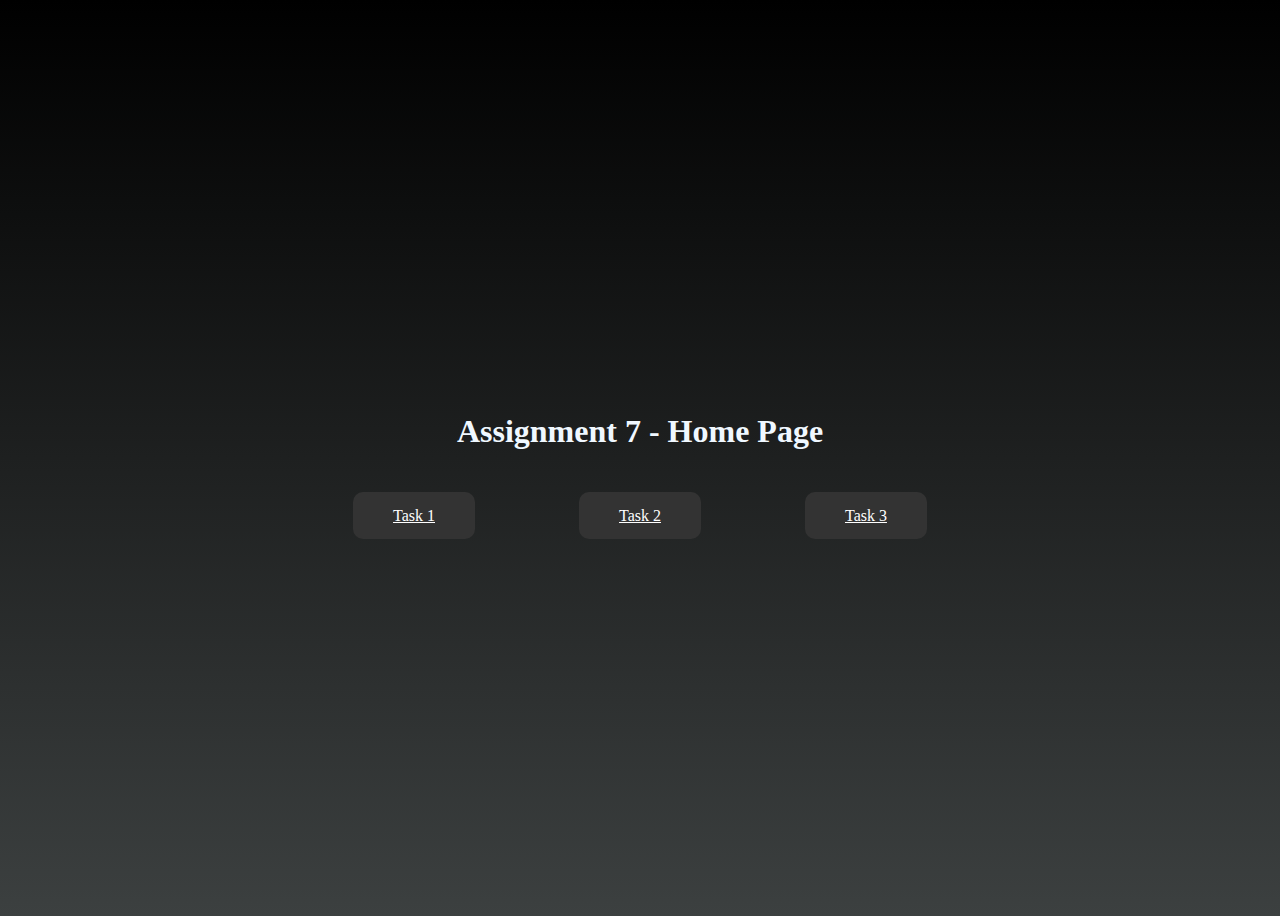
<file: index.html>
<!DOCTYPE html>
<html lang="en">
  <head>
    <meta charset="UTF-8" />
    <meta name="viewport" content="width=device-width, initial-scale=1.0" />
    <title>Assignment 7</title>
    <style>
      body {
        display: flex;
        text-align: center;
        color: aliceblue;
        justify-content: center;
        align-items: center;
        background: linear-gradient(black, rgb(60, 64, 64));
        height: 100vh;
        overflow: hidden;
        /* transform: scale(1.5); */
      }
      .container {
        text-align: center;
      }
      /* button */
      .btn {
        margin: 50px;
        margin-top: 50%;
        padding: 15px 40px;
        border: none;
        outline: none;
        color: #fff;
        cursor: pointer;
        position: relative;
        z-index: 0;
        border-radius: 12px;
      }
      .btn::after {
        content: "";
        z-index: -1;
        position: absolute;
        width: 100%;
        height: 100%;
        background-color: #333;
        left: 0;
        top: 0;
        border-radius: 10px;
      }
      /* glow */
      .btn::before {
        content: "";
        background: linear-gradient(
          50deg,
          #ff0000,
          #ff7300,
          #fffb00,
          #48ff00,
          #00ffd5,
          #002bff,
          #ff00c8,
          #ff0000
        );
        position: absolute;
        top: -2px;
        left: -2px;
        background-size: 600%;
        z-index: -1;
        width: calc(100% + 4px);
        height: calc(100% + 4px);
        filter: blur(8px);
        animation: glowing 20s linear infinite;
        transition: opacity 0.3s ease-in-out;
        border-radius: 10px;
        opacity: 0;
      }

      @keyframes glowing {
        0% {
          background-position: 0 0;
        }
        50% {
          background-position: 400% 0;
        }
        100% {
          background-position: 0 0;
        }
      }

      /* hover */
      .btn:hover::before {
        opacity: 1;
      }

      .btn:active:after {
        background: transparent;
      }

      .btn:active {
        color: #000;
        font-weight: bold;
      }
    </style>
  </head>
  <body>
    <div class="container">
      <h1>Assignment 7 - Home Page</h1>
      <br>
      <br>
      
      <a href="./Task1.html" class="btn">Task 1</a>
      <a href="./Task2.html" class="btn">Task 2</a>
      <a href="./bootstrap.html" class="btn">Task 3</a>
    </div>
  </body>
</html>
</file>
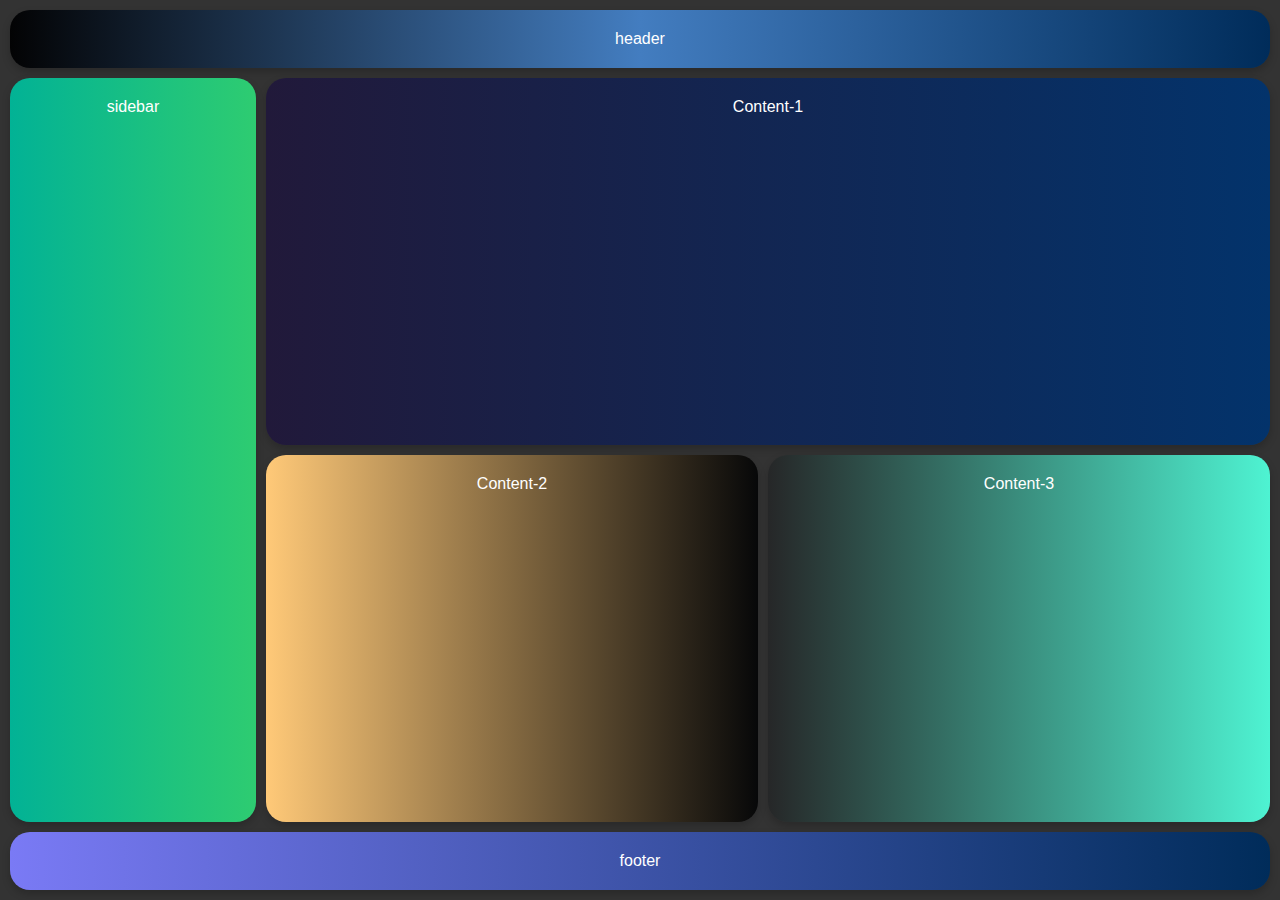
<file: Task2.html>
<!DOCTYPE html>
<html lang="en">
<head>
    <meta charset="UTF-8" />
    <meta name="viewport" content="width=device-width, initial-scale=1.0" />
    <title>Responsive Grid Layout</title>
    <link rel="stylesheet" href="./Task2.css" />
</head>
<body>
    <div class="container">
        <div class="header" style="text-align: center;">header  <button
          class="hamburger_icon sidebar_toggle_icons"
          onclick="showSidebar()"
        >
          Show
        </button></div>
        <div class="sidebar" style="text-align: center;">sidebar  <button class="cross_icon sidebar_toggle_icons" onclick="hideSidebar()">
          Cross
        </button></div>
        <div class="content content-1" style="text-align: center;">Content-1</div>
        <div class="content content-2" style="text-align: center;">Content-2</div>
        <div class="content content-3" style="text-align: center;">Content-3</div>
        <div class="footer" style="text-align: center;">footer</div>
    </div>
    <script src="./script.js"></script>
</body>
</html>
</file>
<file: Task2.css>
body {
    margin: 0;
    font-family: Arial, sans-serif;
    background-color: rgba(14, 14, 14, 0.849);
    color: white;
}

.container {
    display: grid;
    grid-template-columns: 1fr 2fr 1fr 1fr;
    grid-template-rows: auto 1fr 1fr auto;
    gap: 10px;
    padding: 10px;
    height: 100vh;
    box-sizing: border-box;
}

.header, .footer, .sidebar, .content {
    padding: 20px;
    border-radius: 20px;
    box-shadow: 0px 4px 8px rgba(0, 0, 0, 0.2);
}

.header {
    background: linear-gradient(to right, #030304, rgb(67, 125, 192) , rgb(0, 44, 90));
     grid-column-start: 1 ;
    grid-column-end: 5 ;
}

.footer {
    background: linear-gradient(to right, #7a7af5 , rgb(0, 44, 90));
    grid-column-start: 1 ;
    grid-column-end: 5 ;
    grid-column-start: 1;
    grid-column-end: 5 ;
}

.sidebar {
    background: linear-gradient(to right, #02b295, #2ecc71);
    grid-row-start: 2 ;
    grid-row-end: 4 ;
    transition: all 0.9s ease-out;
}

.content-1 {
    background: linear-gradient(to right, #21193a, #03336b);
    grid-column-start: 2 ;
    grid-column-end: 5;
    grid-row-start: 2 ;
    grid-row-end: 3 ;
}

.content-2 {
    background: linear-gradient(to right, #ffc978, #040506f0);
    grid-column-start: 2 ;
    grid-column-end: 3;
    grid-row-start: 3 ;
    grid-row-end: 4 ;
}


.content-3 {
  background: linear-gradient(to right, #262728, #4ef3d2);

    grid-column-start: 3 ;
    grid-column-end: 5 ;
    grid-row-start: 3 ;
    grid-row-end: 4 ;
}
.hide {
    transform: translate(-106%, 0px);
  }
  
  .sidebar_toggle_icons {
    display: none;
  }
/* Responsive Layout */
@media screen and (max-width: 500px) {
    .sidebar {
      position: absolute;
      height: 100%;
      width: 150px;
    }
    .sidebar_toggle_icons {
      display: block;
    }
    .content-1,.content-2,.content-3 {
      grid-column-start: 1;
    }
  }
</file>
